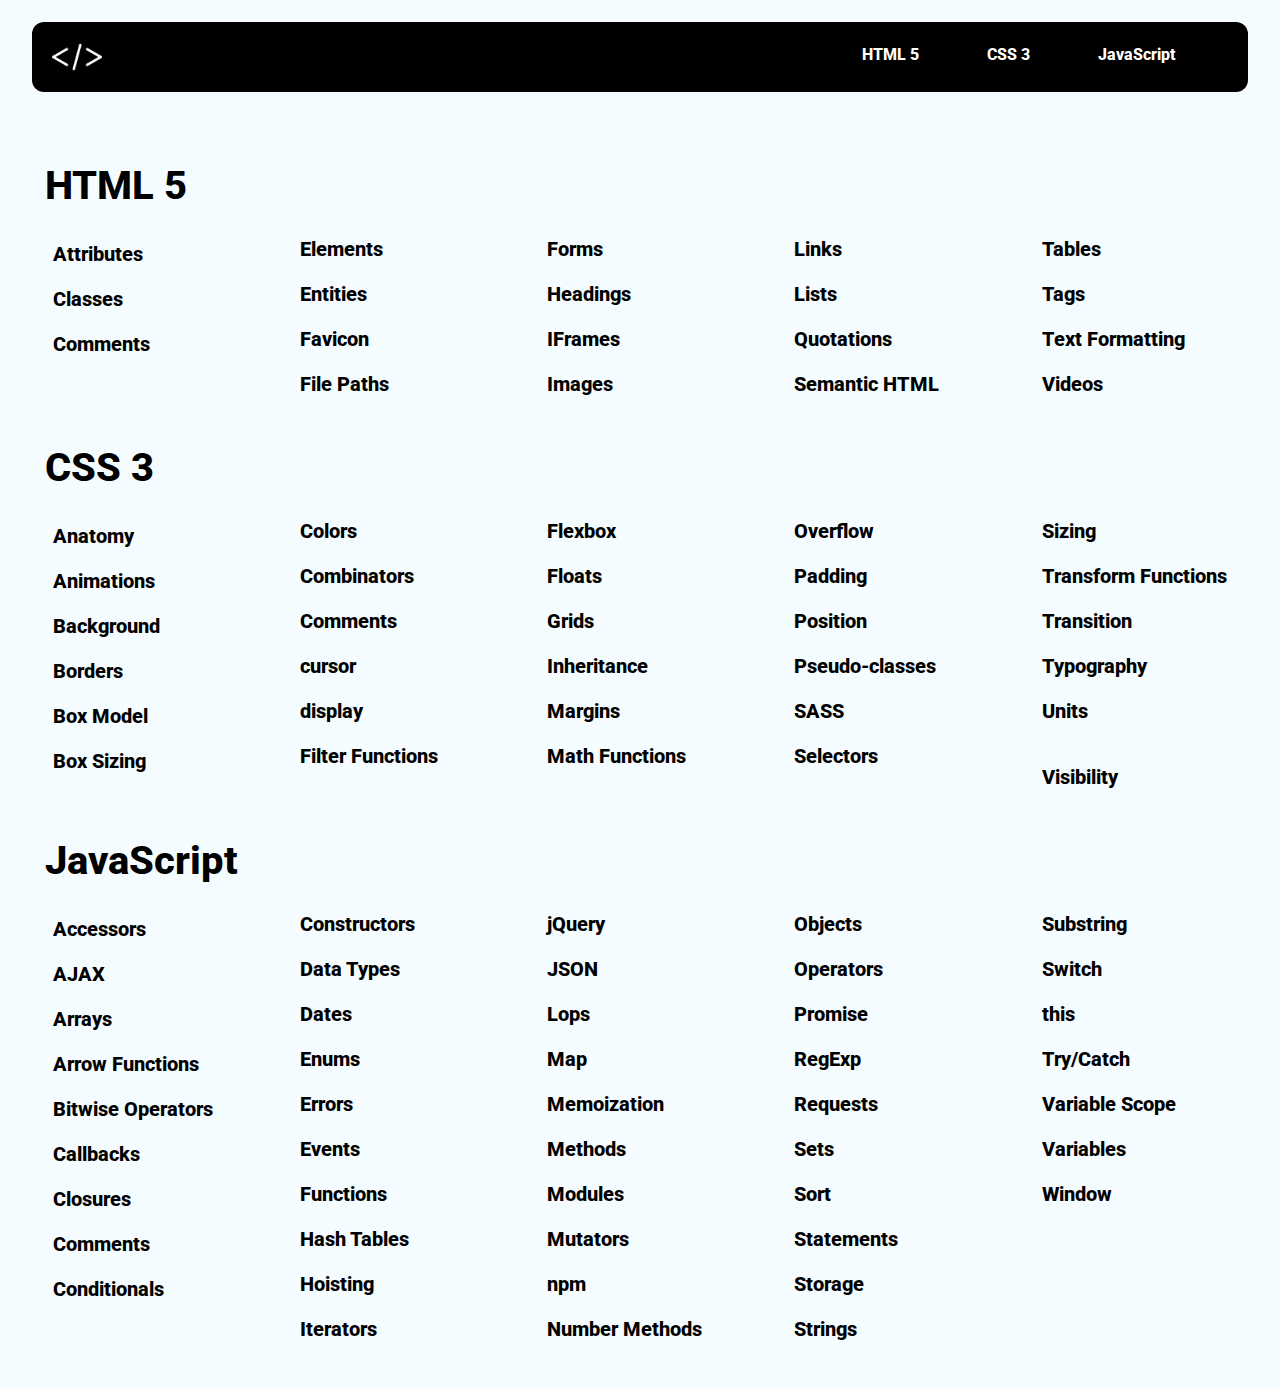
<file: 1.0/index.html>
<!DOCTYPE html>


<html>

<header>
    
    <title>Cheatsheet</title>

    <link rel="stylesheet"  href="styles.css"/>

    <meta name="viewport" content="width=device-width, initial-scale=1.0"> 

    <link rel="preconnect" href="https://fonts.googleapis.com">
    <link rel="preconnect" href="https://fonts.gstatic.com" crossorigin>
    <link href="https://fonts.googleapis.com/css2?family=Abril+Fatface&family=Merriweather:ital@0;1&family=Roboto:wght@100&family=Work+Sans:wght@400;500;800&display=swap" rel="stylesheet">

    </header>

    <body>

        <header id="top"><navbar>

            <img src="logo.png"/>

            <ul>
                <li><a href="#top">HTML 5</a></li>
                <li><a href="#HTML 5">CSS 3</a></li>
                <li><a href="#JavaScript">JavaScript</li>
                </ul>

            </navbar></header>

        <main>
            <div id="HTML 5" class="bd">
                <h2>HTML 5</h2>
                
            
                <ul>
                    <li><a href="https://www.codecademy.com/resources/docs/html/attributes">Attributes</a></li>
                    <li><a href="https://www.codecademy.com/resources/docs/html/classes">Classes</a></li>
                    <li><a href="https://www.codecademy.com/resources/docs/html/comments">Comments</a></li>
                    <li><a href="https://www.codecademy.com/resources/docs/html/elements">Elements</a></li>
                    <li><a href="https://www.codecademy.com/resources/docs/html/entities">Entities</a></li>
                    <li><a href="https://www.codecademy.com/resources/docs/html/favicon">Favicon</a></li>
                    <li><a href="https://www.codecademy.com/resources/docs/html/file-paths">File Paths</a></li>
                    <li><a href="https://www.codecademy.com/resources/docs/html/forms">Forms</a></li>
                    <li><a href="https://www.codecademy.com/resources/docs/html/headings">Headings</a></li>
                    <li><a href="https://www.codecademy.com/resources/docs/html/iframes">IFrames</a></li>
                    <li><a href="https://www.codecademy.com/resources/docs/html/images">Images</a></li>
                    <li><a href="https://www.codecademy.com/resources/docs/html/links">Links</a></li>
                    <li><a href="https://www.codecademy.com/resources/docs/html/lists">Lists</a></li>
                    <li><a href="https://www.codecademy.com/resources/docs/html/quotations">Quotations</a></li>
                    <li><a href="https://www.codecademy.com/resources/docs/html/semantic-html">Semantic HTML</a></li>
                    <li><a href="https://www.codecademy.com/resources/docs/html/tables">Tables</a></li>
                    <li><a href="https://www.codecademy.com/resources/docs/html/tags">Tags</a></li>
                    <li><a href="https://www.codecademy.com/resources/docs/html/text-formatting">Text Formatting</a></li>
                    <li><a href="https://www.codecademy.com/resources/docs/html/videos">Videos</a></li>
                </ul>

            </div>

            <div id="CSS 3" class="bd">
                <h2>CSS 3</h2>
                
                <ul>
                <li><a href="https://www.codecademy.com/resources/docs/css/anatomy">Anatomy</a></li>    
                <li><a href="https://www.codecademy.com/resources/docs/css/animations">Animations</a></li>
                <li><a href="https://www.codecademy.com/resources/docs/css/background">Background</a></li>
                <li><a href="https://www.codecademy.com/resources/docs/css/borders">Borders</a></li>
                <li><a href="https://www.codecademy.com/resources/docs/css/box-model">Box Model</a></li>
                <li><a href="https://www.codecademy.com/resources/docs/css/box-sizing">Box Sizing</a></li>
                <li><a href="https://www.codecademy.com/resources/docs/css/colors">Colors</a></li>
                <li><a href="https://www.codecademy.com/resources/docs/css/combinators">Combinators</a></li>
                <li><a href="https://www.codecademy.com/resources/docs/css/comments">Comments</a></li>
                <li><a href="https://www.codecademy.com/resources/docs/css/cursor">cursor</a></li>
                <li><a href="https://www.codecademy.com/resources/docs/css/display">display</a></li>
                <li><a href="https://www.codecademy.com/resources/docs/css/filter-functions">Filter Functions</a></li>
                <li><a href="https://www.codecademy.com/resources/docs/css/flexbox">Flexbox</a></li>
                <li><a href="https://www.codecademy.com/resources/docs/css/floats">Floats</a></li>
                <li><a href="https://www.codecademy.com/resources/docs/css/grids">Grids</a></li>
                <li><a href="https://www.codecademy.com/resources/docs/css/inheritance">Inheritance</a></li>
                <li><a href="https://www.codecademy.com/resources/docs/css/margins">Margins</a></li>
                <li><a href="https://www.codecademy.com/resources/docs/css/math-functions">Math Functions</a></li>
                <li><a href="https://www.codecademy.com/resources/docs/css/overflow">Overflow</a></li>
                <li><a href="https://www.codecademy.com/resources/docs/css/padding">Padding</a></li>
                <li><a href="https://www.codecademy.com/resources/docs/css/position">Position</a></li>
                <li><a href="https://www.codecademy.com/resources/docs/css/pseudo-classes">Pseudo-classes</a></li>
                <li><a href="https://www.codecademy.com/resources/docs/css/sass">SASS</a></li>
                <li><a href="https://www.codecademy.com/resources/docs/css/selectors">Selectors</a></li>
                <li><a href="https://www.codecademy.com/resources/docs/css/sizing">Sizing</a></li>
                <li><a href="https://www.codecademy.com/resources/docs/css/transform-functions">Transform Functions</a></li>
                <li><a href="https://www.codecademy.com/resources/docs/css/transition">Transition</a></li>
                <li><a href="https://www.codecademy.com/resources/docs/css/typography">Typography</a></li>
                <li><a href="https://www.codecademy.com/resources/docs/css/units">Units</a></li>
                <li><a href="https://www.codecademy.com/resources/docs/css/variables"><Variables/a></li>
                <li><a href="https://www.codecademy.com/resources/docs/css/visibility">Visibility</a></li>
            </ul>

            </div>

            <div id="JavaScript" class="bd">
                <h2>JavaScript</h2>

                <ul>
                    <li><a href="https://www.codecademy.com/resources/docs/javascript/accessors">Accessors</a></li>
                    <li><a href="https://www.codecademy.com/resources/docs/javascript/ajax">AJAX</a></li>
                    <li><a href="https://www.codecademy.com/resources/docs/javascript/arrays">Arrays</a></li>
                    <li><a href="https://www.codecademy.com/resources/docs/javascript/arrow-functions">Arrow Functions</a></li>
                    <li><a href="https://www.codecademy.com/resources/docs/javascript/bitwise-operators">Bitwise Operators</a></li>
                    <li><a href="https://www.codecademy.com/resources/docs/javascript/callbacks">Callbacks</a></li>
                    <li><a href="https://www.codecademy.com/resources/docs/javascript/closures">Closures</a></li>
                    <li><a href="https://www.codecademy.com/resources/docs/javascript/comments">Comments</a></li>
                    <li><a href="https://www.codecademy.com/resources/docs/javascript/conditionals">Conditionals</a></li>
                    <li><a href="https://www.codecademy.com/resources/docs/javascript/constructors">Constructors</a></li>
                    <li><a href="https://www.codecademy.com/resources/docs/javascript/data-types">Data Types</a></li>
                    <li><a href="https://www.codecademy.com/resources/docs/javascript/dates">Dates</a></li>
                    <li><a href="https://www.codecademy.com/resources/docs/javascript/enums">Enums</a></li>
                    <li><a href="https://www.codecademy.com/resources/docs/javascript/errors">Errors</a></li>
                    <li><a href="https://www.codecademy.com/resources/docs/javascript/events">Events</a></li>
                    <li><a href="https://www.codecademy.com/resources/docs/javascript/functions">Functions</a></li>
                    <li><a href="https://www.codecademy.com/resources/docs/javascript/hashtables">Hash Tables</a></li>
                    <li><a href="https://www.codecademy.com/resources/docs/javascript/hoisting">Hoisting</a></li>
                    <li><a href="https://www.codecademy.com/resources/docs/javascript/iterators">Iterators</a></li>
                    <li><a href="https://www.codecademy.com/resources/docs/javascript/jquery">jQuery</a></li>
                    <li><a href="https://www.codecademy.com/resources/docs/javascript/json">JSON</a></li>
                    <li><a href="https://www.codecademy.com/resources/docs/javascript/loops">Lops</a></li>
                    <li><a href="https://www.codecademy.com/resources/docs/javascript/map">Map</a></li>
                    <li><a href="https://www.codecademy.com/resources/docs/javascript/memoization">Memoization</a></li>
                    <li><a href="https://www.codecademy.com/resources/docs/javascript/methods">Methods</a></li>
                    <li><a href="https://www.codecademy.com/resources/docs/javascript/modules">Modules</a></li>
                    <li><a href="https://www.codecademy.com/resources/docs/javascript/mutators">Mutators</a></li>
                    <li><a href="https://www.codecademy.com/resources/docs/javascript/npm">npm</a></li>
                    <li><a href="https://www.codecademy.com/resources/docs/javascript/number-methods">Number Methods</a></li>
                    <li><a href="https://www.codecademy.com/resources/docs/javascript/objects">Objects</a></li>
                    <li><a href="https://www.codecademy.com/resources/docs/javascript/operators">Operators</a></li>
                    <li><a href="https://www.codecademy.com/resources/docs/javascript/promise">Promise</a></li> 
                    <li><a href="https://www.codecademy.com/resources/docs/javascript/regexp">RegExp</a></li> 
                    <li><a href="https://www.codecademy.com/resources/docs/javascript/requests">Requests</a></li>
                    <li><a href="https://www.codecademy.com/resources/docs/javascript/sets">Sets</a></li>
                    <li><a href="https://www.codecademy.com/resources/docs/javascript/sort">Sort</a></li>
                    <li><a href="https://www.codecademy.com/resources/docs/javascript/statements">Statements</a></li>
                    <li><a href="https://www.codecademy.com/resources/docs/javascript/storage">Storage</a></li>
                    <li><a href="https://www.codecademy.com/resources/docs/javascript/strings">Strings</a></li>
                    <li><a href="https://www.codecademy.com/resources/docs/javascript/substring">Substring</a></li>
                    <li><a href="https://www.codecademy.com/resources/docs/javascript/switch">Switch</a></li>
                    <li><a href="https://www.codecademy.com/resources/docs/javascript/this">this</a></li>
                    <li><a href="https://www.codecademy.com/resources/docs/javascript/try-catch">Try/Catch</a></li> 
                    <li><a href="https://www.codecademy.com/resources/docs/javascript/variable-scope">Variable Scope</a></li> 
                    <li><a href="https://www.codecademy.com/resources/docs/javascript/variables">Variables</a></li>
                    <li><a href="https://www.codecademy.com/resources/docs/css/visibility">Window</a></li>
                
                </ul>
                
            </div>
        </main>

      
        
    </body>

    </html>
</file>
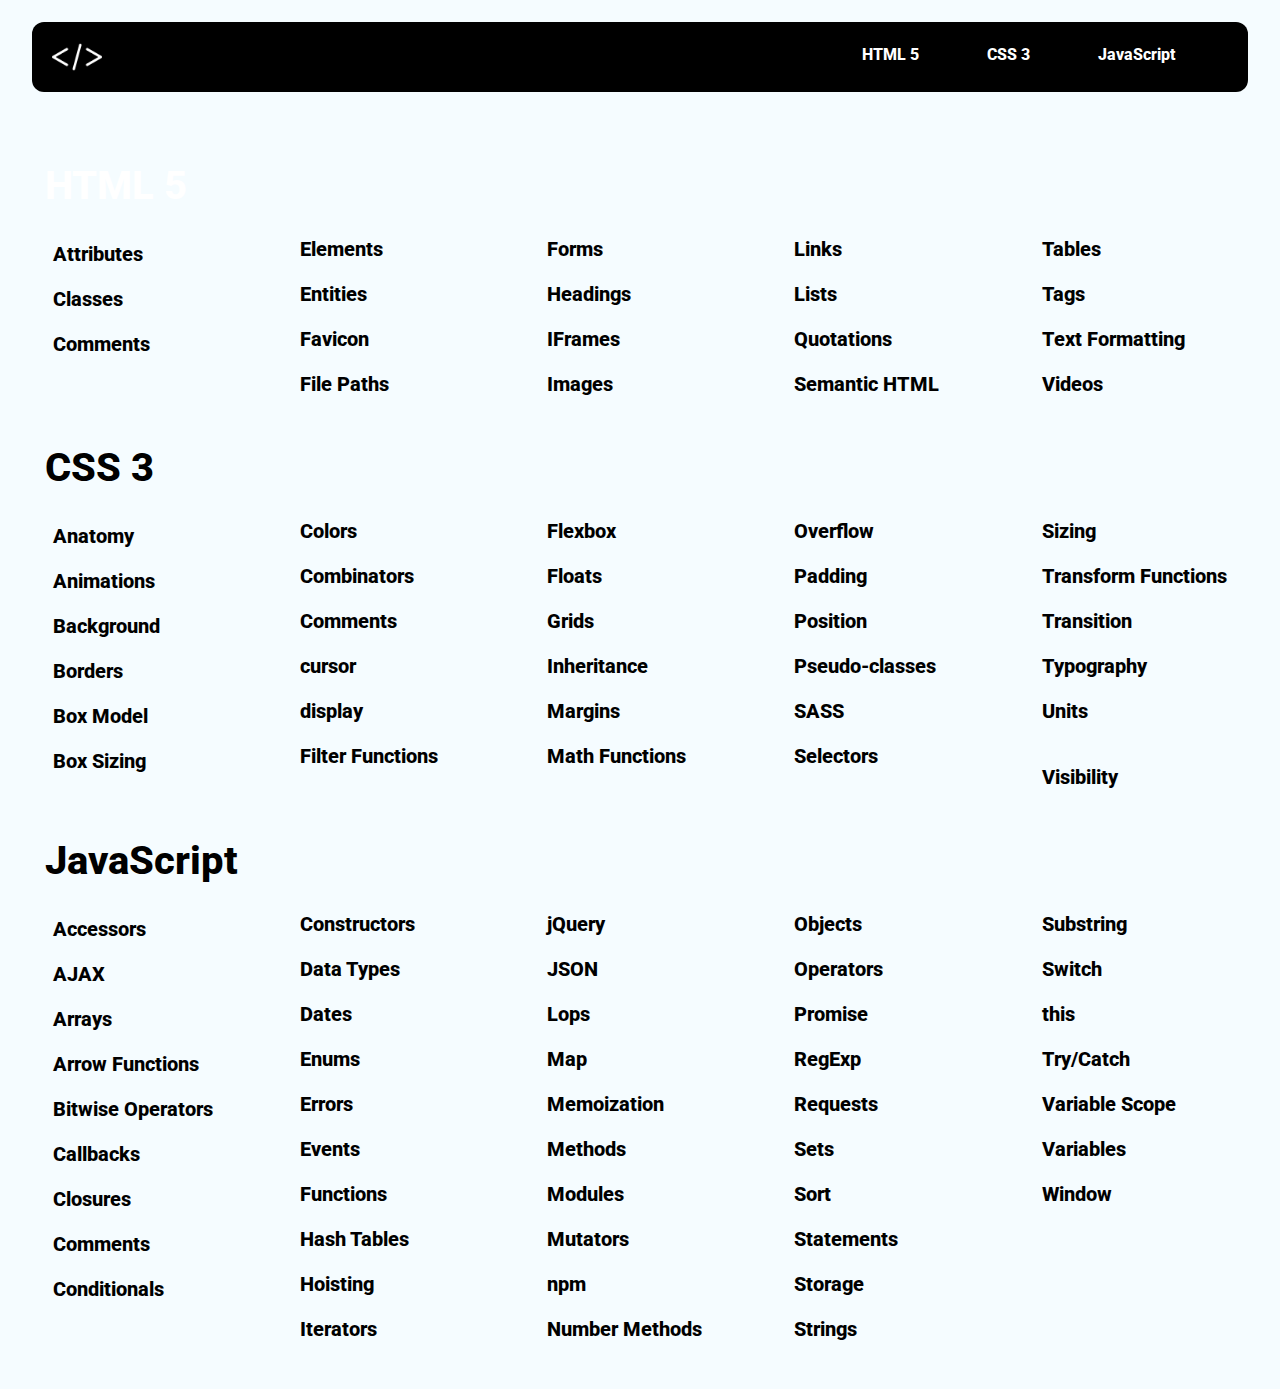
<file: beta/index.html>
<!DOCTYPE html>


<html>

<header>
    
    <title>Cheatsheet</title>

    <link rel="stylesheet"  href="styles.css"/>

    <meta name="viewport" content="width=device-width, initial-scale=1.0"> 

    <link rel="preconnect" href="https://fonts.googleapis.com">
    <link rel="preconnect" href="https://fonts.gstatic.com" crossorigin>
    <link href="https://fonts.googleapis.com/css2?family=Abril+Fatface&family=Merriweather:ital@0;1&family=Roboto:wght@100&family=Work+Sans:wght@400;500;800&display=swap" rel="stylesheet">

    </header>

    <body>

        <header><navbar>

            <img src="logo.png"/>

            <ul>
                <li><a href="#HTML 5">HTML 5</a></li>
                <li><a href="CSS 3">CSS 3</a></li>
                <li><a href="JavaScript">JavaScript</li>
                </ul>

            </navbar></header>

        <main>
            <div id="HTML 5" class="bd">
                <h2>HTML 5</h2>
                
            
                <ul>
                    <li><a href="https://www.codecademy.com/resources/docs/html/attributes">Attributes</a></li>
                    <li><a href="https://www.codecademy.com/resources/docs/html/classes">Classes</a></li>
                    <li><a href="https://www.codecademy.com/resources/docs/html/comments">Comments</a></li>
                    <li><a href="https://www.codecademy.com/resources/docs/html/elements">Elements</a></li>
                    <li><a href="https://www.codecademy.com/resources/docs/html/entities">Entities</a></li>
                    <li><a href="https://www.codecademy.com/resources/docs/html/favicon">Favicon</a></li>
                    <li><a href="https://www.codecademy.com/resources/docs/html/file-paths">File Paths</a></li>
                    <li><a href="https://www.codecademy.com/resources/docs/html/forms">Forms</a></li>
                    <li><a href="https://www.codecademy.com/resources/docs/html/headings">Headings</a></li>
                    <li><a href="https://www.codecademy.com/resources/docs/html/iframes">IFrames</a></li>
                    <li><a href="https://www.codecademy.com/resources/docs/html/images">Images</a></li>
                    <li><a href="https://www.codecademy.com/resources/docs/html/links">Links</a></li>
                    <li><a href="https://www.codecademy.com/resources/docs/html/lists">Lists</a></li>
                    <li><a href="https://www.codecademy.com/resources/docs/html/quotations">Quotations</a></li>
                    <li><a href="https://www.codecademy.com/resources/docs/html/semantic-html">Semantic HTML</a></li>
                    <li><a href="https://www.codecademy.com/resources/docs/html/tables">Tables</a></li>
                    <li><a href="https://www.codecademy.com/resources/docs/html/tags">Tags</a></li>
                    <li><a href="https://www.codecademy.com/resources/docs/html/text-formatting">Text Formatting</a></li>
                    <li><a href="https://www.codecademy.com/resources/docs/html/videos">Videos</a></li>
                </ul>

            </div>

            <div id="CSS 3" class="bd">
                <h2>CSS 3</h2>
                
                <ul>
                <li><a href="https://www.codecademy.com/resources/docs/css/anatomy">Anatomy</a></li>    
                <li><a href="https://www.codecademy.com/resources/docs/css/animations">Animations</a></li>
                <li><a href="https://www.codecademy.com/resources/docs/css/background">Background</a></li>
                <li><a href="https://www.codecademy.com/resources/docs/css/borders">Borders</a></li>
                <li><a href="https://www.codecademy.com/resources/docs/css/box-model">Box Model</a></li>
                <li><a href="https://www.codecademy.com/resources/docs/css/box-sizing">Box Sizing</a></li>
                <li><a href="https://www.codecademy.com/resources/docs/css/colors">Colors</a></li>
                <li><a href="https://www.codecademy.com/resources/docs/css/combinators">Combinators</a></li>
                <li><a href="https://www.codecademy.com/resources/docs/css/comments">Comments</a></li>
                <li><a href="https://www.codecademy.com/resources/docs/css/cursor">cursor</a></li>
                <li><a href="https://www.codecademy.com/resources/docs/css/display">display</a></li>
                <li><a href="https://www.codecademy.com/resources/docs/css/filter-functions">Filter Functions</a></li>
                <li><a href="https://www.codecademy.com/resources/docs/css/flexbox">Flexbox</a></li>
                <li><a href="https://www.codecademy.com/resources/docs/css/floats">Floats</a></li>
                <li><a href="https://www.codecademy.com/resources/docs/css/grids">Grids</a></li>
                <li><a href="https://www.codecademy.com/resources/docs/css/inheritance">Inheritance</a></li>
                <li><a href="https://www.codecademy.com/resources/docs/css/margins">Margins</a></li>
                <li><a href="https://www.codecademy.com/resources/docs/css/math-functions">Math Functions</a></li>
                <li><a href="https://www.codecademy.com/resources/docs/css/overflow">Overflow</a></li>
                <li><a href="https://www.codecademy.com/resources/docs/css/padding">Padding</a></li>
                <li><a href="https://www.codecademy.com/resources/docs/css/position">Position</a></li>
                <li><a href="https://www.codecademy.com/resources/docs/css/pseudo-classes">Pseudo-classes</a></li>
                <li><a href="https://www.codecademy.com/resources/docs/css/sass">SASS</a></li>
                <li><a href="https://www.codecademy.com/resources/docs/css/selectors">Selectors</a></li>
                <li><a href="https://www.codecademy.com/resources/docs/css/sizing">Sizing</a></li>
                <li><a href="https://www.codecademy.com/resources/docs/css/transform-functions">Transform Functions</a></li>
                <li><a href="https://www.codecademy.com/resources/docs/css/transition">Transition</a></li>
                <li><a href="https://www.codecademy.com/resources/docs/css/typography">Typography</a></li>
                <li><a href="https://www.codecademy.com/resources/docs/css/units">Units</a></li>
                <li><a href="https://www.codecademy.com/resources/docs/css/variables"><Variables/a></li>
                <li><a href="https://www.codecademy.com/resources/docs/css/visibility">Visibility</a></li>
            </ul>

            </div>

            <div id="JavaScript" class="bd">
                <h2>JavaScript</h2>

                <ul>
                    <li><a href="https://www.codecademy.com/resources/docs/javascript/accessors">Accessors</a></li>
                    <li><a href="https://www.codecademy.com/resources/docs/javascript/ajax">AJAX</a></li>
                    <li><a href="https://www.codecademy.com/resources/docs/javascript/arrays">Arrays</a></li>
                    <li><a href="https://www.codecademy.com/resources/docs/javascript/arrow-functions">Arrow Functions</a></li>
                    <li><a href="https://www.codecademy.com/resources/docs/javascript/bitwise-operators">Bitwise Operators</a></li>
                    <li><a href="https://www.codecademy.com/resources/docs/javascript/callbacks">Callbacks</a></li>
                    <li><a href="https://www.codecademy.com/resources/docs/javascript/closures">Closures</a></li>
                    <li><a href="https://www.codecademy.com/resources/docs/javascript/comments">Comments</a></li>
                    <li><a href="https://www.codecademy.com/resources/docs/javascript/conditionals">Conditionals</a></li>
                    <li><a href="https://www.codecademy.com/resources/docs/javascript/constructors">Constructors</a></li>
                    <li><a href="https://www.codecademy.com/resources/docs/javascript/data-types">Data Types</a></li>
                    <li><a href="https://www.codecademy.com/resources/docs/javascript/dates">Dates</a></li>
                    <li><a href="https://www.codecademy.com/resources/docs/javascript/enums">Enums</a></li>
                    <li><a href="https://www.codecademy.com/resources/docs/javascript/errors">Errors</a></li>
                    <li><a href="https://www.codecademy.com/resources/docs/javascript/events">Events</a></li>
                    <li><a href="https://www.codecademy.com/resources/docs/javascript/functions">Functions</a></li>
                    <li><a href="https://www.codecademy.com/resources/docs/javascript/hashtables">Hash Tables</a></li>
                    <li><a href="https://www.codecademy.com/resources/docs/javascript/hoisting">Hoisting</a></li>
                    <li><a href="https://www.codecademy.com/resources/docs/javascript/iterators">Iterators</a></li>
                    <li><a href="https://www.codecademy.com/resources/docs/javascript/jquery">jQuery</a></li>
                    <li><a href="https://www.codecademy.com/resources/docs/javascript/json">JSON</a></li>
                    <li><a href="https://www.codecademy.com/resources/docs/javascript/loops">Lops</a></li>
                    <li><a href="https://www.codecademy.com/resources/docs/javascript/map">Map</a></li>
                    <li><a href="https://www.codecademy.com/resources/docs/javascript/memoization">Memoization</a></li>
                    <li><a href="https://www.codecademy.com/resources/docs/javascript/methods">Methods</a></li>
                    <li><a href="https://www.codecademy.com/resources/docs/javascript/modules">Modules</a></li>
                    <li><a href="https://www.codecademy.com/resources/docs/javascript/mutators">Mutators</a></li>
                    <li><a href="https://www.codecademy.com/resources/docs/javascript/npm">npm</a></li>
                    <li><a href="https://www.codecademy.com/resources/docs/javascript/number-methods">Number Methods</a></li>
                    <li><a href="https://www.codecademy.com/resources/docs/javascript/objects">Objects</a></li>
                    <li><a href="https://www.codecademy.com/resources/docs/javascript/operators">Operators</a></li>
                    <li><a href="https://www.codecademy.com/resources/docs/javascript/promise">Promise</a></li> 
                    <li><a href="https://www.codecademy.com/resources/docs/javascript/regexp">RegExp</a></li> 
                    <li><a href="https://www.codecademy.com/resources/docs/javascript/requests">Requests</a></li>
                    <li><a href="https://www.codecademy.com/resources/docs/javascript/sets">Sets</a></li>
                    <li><a href="https://www.codecademy.com/resources/docs/javascript/sort">Sort</a></li>
                    <li><a href="https://www.codecademy.com/resources/docs/javascript/statements">Statements</a></li>
                    <li><a href="https://www.codecademy.com/resources/docs/javascript/storage">Storage</a></li>
                    <li><a href="https://www.codecademy.com/resources/docs/javascript/strings">Strings</a></li>
                    <li><a href="https://www.codecademy.com/resources/docs/javascript/substring">Substring</a></li>
                    <li><a href="https://www.codecademy.com/resources/docs/javascript/switch">Switch</a></li>
                    <li><a href="https://www.codecademy.com/resources/docs/javascript/this">this</a></li>
                    <li><a href="https://www.codecademy.com/resources/docs/javascript/try-catch">Try/Catch</a></li> 
                    <li><a href="https://www.codecademy.com/resources/docs/javascript/variable-scope">Variable Scope</a></li> 
                    <li><a href="https://www.codecademy.com/resources/docs/javascript/variables">Variables</a></li>
                    <li><a href="https://www.codecademy.com/resources/docs/css/visibility">Window</a></li>
                
                </ul>
                
            </div>
        </main>

      
        
    </body>

    </html>
</file>
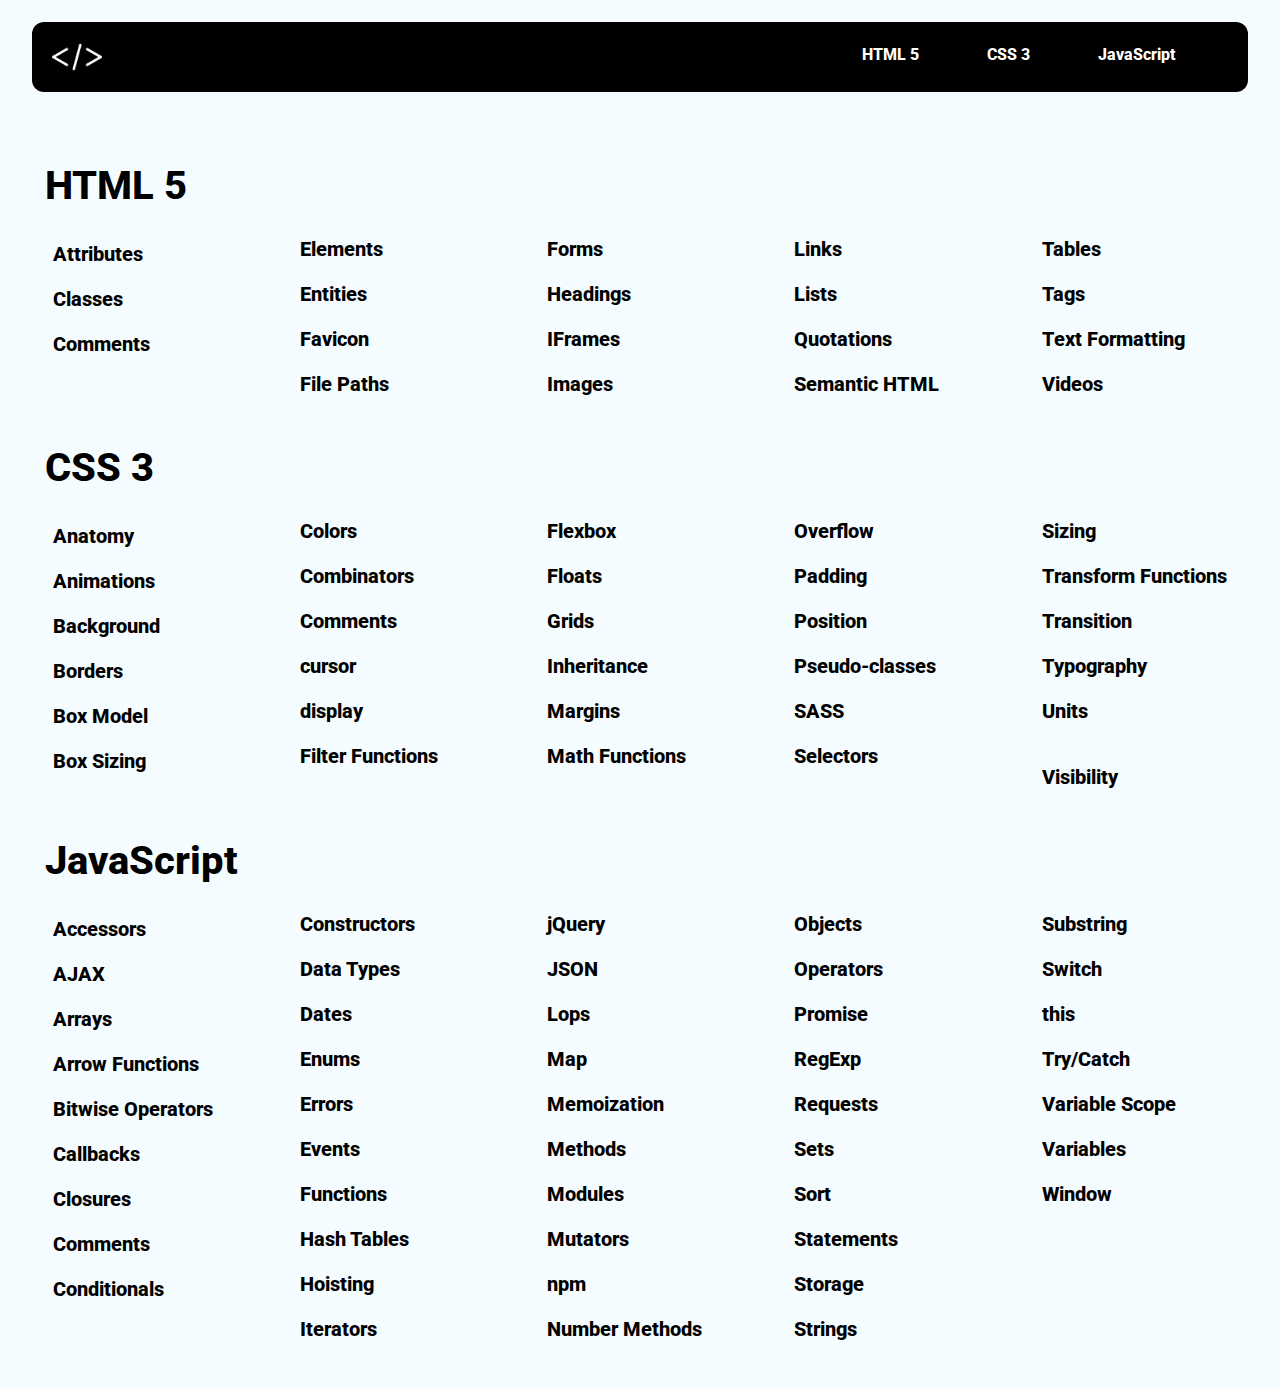
<file: html-css-cheatsheet-starting/index.html>
<!DOCTYPE html>


<html>

<header>
    
    <title>Cheatsheet</title>

    <link rel="stylesheet"  href="styles.css"/>

    <meta name="viewport" content="width=device-width, initial-scale=1.0"> 
    
    <link rel="preconnect" href="https://fonts.googleapis.com">
    <link rel="preconnect" href="https://fonts.gstatic.com" crossorigin>
    <link href="https://fonts.googleapis.com/css2?family=Abril+Fatface&family=Merriweather:ital@0;1&family=Roboto:wght@100&family=Work+Sans:wght@400;500;800&display=swap" rel="stylesheet">

    </header>

    <body>

        <header><navbar>

            <img src="logo.png"/>

            <ul>
                <li>HTML 5</li>
                <li>CSS 3</li>
                <li>JavaScript</li>
                </ul>

            </navbar></header>

        <main>
            <div id="HTML 5" class="bd">
                <h2>HTML 5</h2>
                
            
                <ul>
                    <li><a href="https://www.codecademy.com/resources/docs/html/attributes">Attributes</a></li>
                    <li><a href="https://www.codecademy.com/resources/docs/html/classes">Classes</a></li>
                    <li><a href="https://www.codecademy.com/resources/docs/html/comments">Comments</a></li>
                    <li><a href="https://www.codecademy.com/resources/docs/html/elements">Elements</a></li>
                    <li><a href="https://www.codecademy.com/resources/docs/html/entities">Entities</a></li>
                    <li><a href="https://www.codecademy.com/resources/docs/html/favicon">Favicon</a></li>
                    <li><a href="https://www.codecademy.com/resources/docs/html/file-paths">File Paths</a></li>
                    <li><a href="https://www.codecademy.com/resources/docs/html/forms">Forms</a></li>
                    <li><a href="https://www.codecademy.com/resources/docs/html/headings">Headings</a></li>
                    <li><a href="https://www.codecademy.com/resources/docs/html/iframes">IFrames</a></li>
                    <li><a href="https://www.codecademy.com/resources/docs/html/images">Images</a></li>
                    <li><a href="https://www.codecademy.com/resources/docs/html/links">Links</a></li>
                    <li><a href="https://www.codecademy.com/resources/docs/html/lists">Lists</a></li>
                    <li><a href="https://www.codecademy.com/resources/docs/html/quotations">Quotations</a></li>
                    <li><a href="https://www.codecademy.com/resources/docs/html/semantic-html">Semantic HTML</a></li>
                    <li><a href="https://www.codecademy.com/resources/docs/html/tables">Tables</a></li>
                    <li><a href="https://www.codecademy.com/resources/docs/html/tags">Tags</a></li>
                    <li><a href="https://www.codecademy.com/resources/docs/html/text-formatting">Text Formatting</a></li>
                    <li><a href="https://www.codecademy.com/resources/docs/html/videos">Videos</a></li>
                </ul>

            </div>

            <div id="CSS 3" class="bd">
                <h2>CSS 3</h2>
                
                <ul>
                <li><a href="https://www.codecademy.com/resources/docs/css/anatomy">Anatomy</a></li>    
                <li><a href="https://www.codecademy.com/resources/docs/css/animations">Animations</a></li>
                <li><a href="https://www.codecademy.com/resources/docs/css/background">Background</a></li>
                <li><a href="https://www.codecademy.com/resources/docs/css/borders">Borders</a></li>
                <li><a href="https://www.codecademy.com/resources/docs/css/box-model">Box Model</a></li>
                <li><a href="https://www.codecademy.com/resources/docs/css/box-sizing">Box Sizing</a></li>
                <li><a href="https://www.codecademy.com/resources/docs/css/colors">Colors</a></li>
                <li><a href="https://www.codecademy.com/resources/docs/css/combinators">Combinators</a></li>
                <li><a href="https://www.codecademy.com/resources/docs/css/comments">Comments</a></li>
                <li><a href="https://www.codecademy.com/resources/docs/css/cursor">cursor</a></li>
                <li><a href="https://www.codecademy.com/resources/docs/css/display">display</a></li>
                <li><a href="https://www.codecademy.com/resources/docs/css/filter-functions">Filter Functions</a></li>
                <li><a href="https://www.codecademy.com/resources/docs/css/flexbox">Flexbox</a></li>
                <li><a href="https://www.codecademy.com/resources/docs/css/floats">Floats</a></li>
                <li><a href="https://www.codecademy.com/resources/docs/css/grids">Grids</a></li>
                <li><a href="https://www.codecademy.com/resources/docs/css/inheritance">Inheritance</a></li>
                <li><a href="https://www.codecademy.com/resources/docs/css/margins">Margins</a></li>
                <li><a href="https://www.codecademy.com/resources/docs/css/math-functions">Math Functions</a></li>
                <li><a href="https://www.codecademy.com/resources/docs/css/overflow">Overflow</a></li>
                <li><a href="https://www.codecademy.com/resources/docs/css/padding">Padding</a></li>
                <li><a href="https://www.codecademy.com/resources/docs/css/position">Position</a></li>
                <li><a href="https://www.codecademy.com/resources/docs/css/pseudo-classes">Pseudo-classes</a></li>
                <li><a href="https://www.codecademy.com/resources/docs/css/sass">SASS</a></li>
                <li><a href="https://www.codecademy.com/resources/docs/css/selectors">Selectors</a></li>
                <li><a href="https://www.codecademy.com/resources/docs/css/sizing">Sizing</a></li>
                <li><a href="https://www.codecademy.com/resources/docs/css/transform-functions">Transform Functions</a></li>
                <li><a href="https://www.codecademy.com/resources/docs/css/transition">Transition</a></li>
                <li><a href="https://www.codecademy.com/resources/docs/css/typography">Typography</a></li>
                <li><a href="https://www.codecademy.com/resources/docs/css/units">Units</a></li>
                <li><a href="https://www.codecademy.com/resources/docs/css/variables"><Variables/a></li>
                <li><a href="https://www.codecademy.com/resources/docs/css/visibility">Visibility</a></li>
            </ul>

            </div>

            <div id="JavaScript" class="bd">
                <h2>JavaScript</h2>

                <ul>
                    <li><a href="https://www.codecademy.com/resources/docs/javascript/accessors">Accessors</a></li>
                    <li><a href="https://www.codecademy.com/resources/docs/javascript/ajax">AJAX</a></li>
                    <li><a href="https://www.codecademy.com/resources/docs/javascript/arrays">Arrays</a></li>
                    <li><a href="https://www.codecademy.com/resources/docs/javascript/arrow-functions">Arrow Functions</a></li>
                    <li><a href="https://www.codecademy.com/resources/docs/javascript/bitwise-operators">Bitwise Operators</a></li>
                    <li><a href="https://www.codecademy.com/resources/docs/javascript/callbacks">Callbacks</a></li>
                    <li><a href="https://www.codecademy.com/resources/docs/javascript/closures">Closures</a></li>
                    <li><a href="https://www.codecademy.com/resources/docs/javascript/comments">Comments</a></li>
                    <li><a href="https://www.codecademy.com/resources/docs/javascript/conditionals">Conditionals</a></li>
                    <li><a href="https://www.codecademy.com/resources/docs/javascript/constructors">Constructors</a></li>
                    <li><a href="https://www.codecademy.com/resources/docs/javascript/data-types">Data Types</a></li>
                    <li><a href="https://www.codecademy.com/resources/docs/javascript/dates">Dates</a></li>
                    <li><a href="https://www.codecademy.com/resources/docs/javascript/enums">Enums</a></li>
                    <li><a href="https://www.codecademy.com/resources/docs/javascript/errors">Errors</a></li>
                    <li><a href="https://www.codecademy.com/resources/docs/javascript/events">Events</a></li>
                    <li><a href="https://www.codecademy.com/resources/docs/javascript/functions">Functions</a></li>
                    <li><a href="https://www.codecademy.com/resources/docs/javascript/hashtables">Hash Tables</a></li>
                    <li><a href="https://www.codecademy.com/resources/docs/javascript/hoisting">Hoisting</a></li>
                    <li><a href="https://www.codecademy.com/resources/docs/javascript/iterators">Iterators</a></li>
                    <li><a href="https://www.codecademy.com/resources/docs/javascript/jquery">jQuery</a></li>
                    <li><a href="https://www.codecademy.com/resources/docs/javascript/json">JSON</a></li>
                    <li><a href="https://www.codecademy.com/resources/docs/javascript/loops">Lops</a></li>
                    <li><a href="https://www.codecademy.com/resources/docs/javascript/map">Map</a></li>
                    <li><a href="https://www.codecademy.com/resources/docs/javascript/memoization">Memoization</a></li>
                    <li><a href="https://www.codecademy.com/resources/docs/javascript/methods">Methods</a></li>
                    <li><a href="https://www.codecademy.com/resources/docs/javascript/modules">Modules</a></li>
                    <li><a href="https://www.codecademy.com/resources/docs/javascript/mutators">Mutators</a></li>
                    <li><a href="https://www.codecademy.com/resources/docs/javascript/npm">npm</a></li>
                    <li><a href="https://www.codecademy.com/resources/docs/javascript/number-methods">Number Methods</a></li>
                    <li><a href="https://www.codecademy.com/resources/docs/javascript/objects">Objects</a></li>
                    <li><a href="https://www.codecademy.com/resources/docs/javascript/operators">Operators</a></li>
                    <li><a href="https://www.codecademy.com/resources/docs/javascript/promise">Promise</a></li> 
                    <li><a href="https://www.codecademy.com/resources/docs/javascript/regexp">RegExp</a></li> 
                    <li><a href="https://www.codecademy.com/resources/docs/javascript/requests">Requests</a></li>
                    <li><a href="https://www.codecademy.com/resources/docs/javascript/sets">Sets</a></li>
                    <li><a href="https://www.codecademy.com/resources/docs/javascript/sort">Sort</a></li>
                    <li><a href="https://www.codecademy.com/resources/docs/javascript/statements">Statements</a></li>
                    <li><a href="https://www.codecademy.com/resources/docs/javascript/storage">Storage</a></li>
                    <li><a href="https://www.codecademy.com/resources/docs/javascript/strings">Strings</a></li>
                    <li><a href="https://www.codecademy.com/resources/docs/javascript/substring">Substring</a></li>
                    <li><a href="https://www.codecademy.com/resources/docs/javascript/switch">Switch</a></li>
                    <li><a href="https://www.codecademy.com/resources/docs/javascript/this">this</a></li>
                    <li><a href="https://www.codecademy.com/resources/docs/javascript/try-catch">Try/Catch</a></li> 
                    <li><a href="https://www.codecademy.com/resources/docs/javascript/variable-scope">Variable Scope</a></li> 
                    <li><a href="https://www.codecademy.com/resources/docs/javascript/variables">Variables</a></li>
                    <li><a href="https://www.codecademy.com/resources/docs/css/visibility">Window</a></li>
                
                </ul>
                
            </div>
        </main>

      
        
    </body>

    </html>
</file>
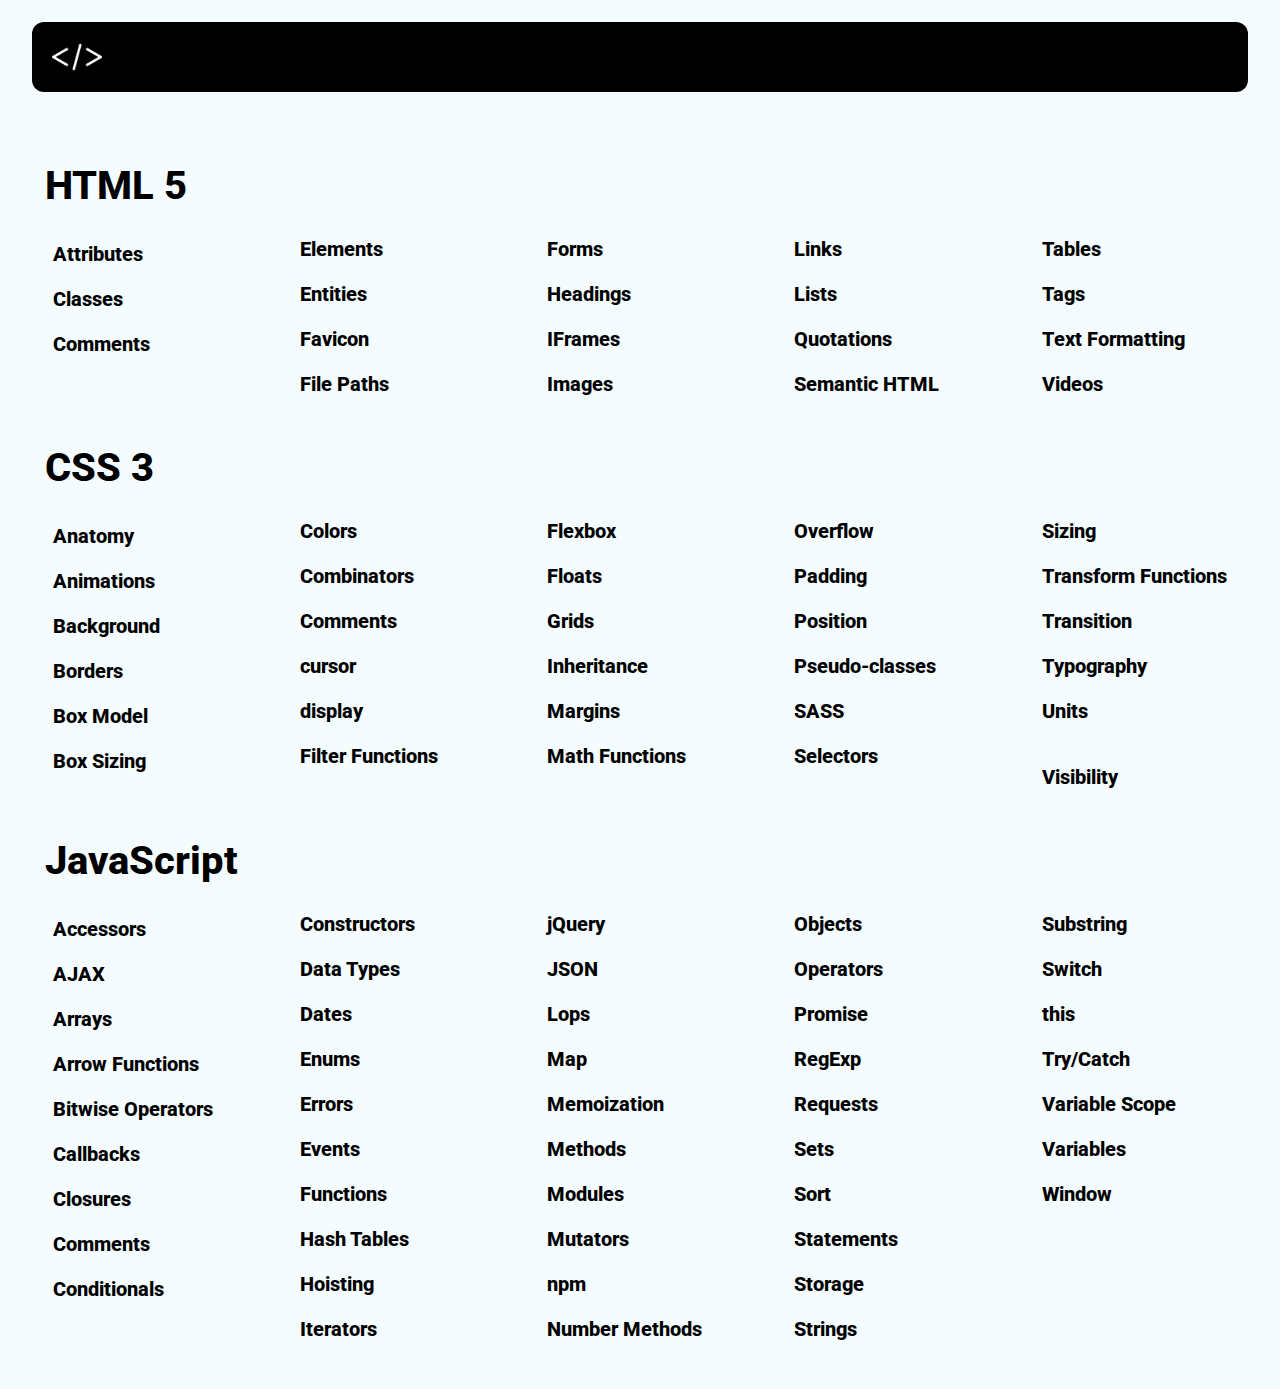
<file: root/index.html>
<!DOCTYPE html>


<html>

<header>
    
    <title>Cheatsheet</title>

    <link rel="stylesheet"  href="styles.css"/>

    <meta name="viewport" content="width=device-width, initial-scale=1.0"> 

    <link rel="preconnect" href="https://fonts.googleapis.com">
    <link rel="preconnect" href="https://fonts.gstatic.com" crossorigin>
    <link href="https://fonts.googleapis.com/css2?family=Abril+Fatface&family=Merriweather:ital@0;1&family=Roboto:wght@100&family=Work+Sans:wght@400;500;800&display=swap" rel="stylesheet">

    </header>

    <body>

        <header><navbar>

            <img src="logo.png"/>

            <ul>
                <li><a href="#HTML 5">HTML 5</a></li>
                <li><a href="CSS 3">CSS 3</a></li>
                <li><a href="JavaScript">JavaScript</li>
                </ul>

            </navbar></header>

        <main>
            <div id="HTML 5" class="bd">
                <h2>HTML 5</h2>
                
            
                <ul>
                    <li><a href="https://www.codecademy.com/resources/docs/html/attributes">Attributes</a></li>
                    <li><a href="https://www.codecademy.com/resources/docs/html/classes">Classes</a></li>
                    <li><a href="https://www.codecademy.com/resources/docs/html/comments">Comments</a></li>
                    <li><a href="https://www.codecademy.com/resources/docs/html/elements">Elements</a></li>
                    <li><a href="https://www.codecademy.com/resources/docs/html/entities">Entities</a></li>
                    <li><a href="https://www.codecademy.com/resources/docs/html/favicon">Favicon</a></li>
                    <li><a href="https://www.codecademy.com/resources/docs/html/file-paths">File Paths</a></li>
                    <li><a href="https://www.codecademy.com/resources/docs/html/forms">Forms</a></li>
                    <li><a href="https://www.codecademy.com/resources/docs/html/headings">Headings</a></li>
                    <li><a href="https://www.codecademy.com/resources/docs/html/iframes">IFrames</a></li>
                    <li><a href="https://www.codecademy.com/resources/docs/html/images">Images</a></li>
                    <li><a href="https://www.codecademy.com/resources/docs/html/links">Links</a></li>
                    <li><a href="https://www.codecademy.com/resources/docs/html/lists">Lists</a></li>
                    <li><a href="https://www.codecademy.com/resources/docs/html/quotations">Quotations</a></li>
                    <li><a href="https://www.codecademy.com/resources/docs/html/semantic-html">Semantic HTML</a></li>
                    <li><a href="https://www.codecademy.com/resources/docs/html/tables">Tables</a></li>
                    <li><a href="https://www.codecademy.com/resources/docs/html/tags">Tags</a></li>
                    <li><a href="https://www.codecademy.com/resources/docs/html/text-formatting">Text Formatting</a></li>
                    <li><a href="https://www.codecademy.com/resources/docs/html/videos">Videos</a></li>
                </ul>

            </div>

            <div id="CSS 3" class="bd">
                <h2>CSS 3</h2>
                
                <ul>
                <li><a href="https://www.codecademy.com/resources/docs/css/anatomy">Anatomy</a></li>    
                <li><a href="https://www.codecademy.com/resources/docs/css/animations">Animations</a></li>
                <li><a href="https://www.codecademy.com/resources/docs/css/background">Background</a></li>
                <li><a href="https://www.codecademy.com/resources/docs/css/borders">Borders</a></li>
                <li><a href="https://www.codecademy.com/resources/docs/css/box-model">Box Model</a></li>
                <li><a href="https://www.codecademy.com/resources/docs/css/box-sizing">Box Sizing</a></li>
                <li><a href="https://www.codecademy.com/resources/docs/css/colors">Colors</a></li>
                <li><a href="https://www.codecademy.com/resources/docs/css/combinators">Combinators</a></li>
                <li><a href="https://www.codecademy.com/resources/docs/css/comments">Comments</a></li>
                <li><a href="https://www.codecademy.com/resources/docs/css/cursor">cursor</a></li>
                <li><a href="https://www.codecademy.com/resources/docs/css/display">display</a></li>
                <li><a href="https://www.codecademy.com/resources/docs/css/filter-functions">Filter Functions</a></li>
                <li><a href="https://www.codecademy.com/resources/docs/css/flexbox">Flexbox</a></li>
                <li><a href="https://www.codecademy.com/resources/docs/css/floats">Floats</a></li>
                <li><a href="https://www.codecademy.com/resources/docs/css/grids">Grids</a></li>
                <li><a href="https://www.codecademy.com/resources/docs/css/inheritance">Inheritance</a></li>
                <li><a href="https://www.codecademy.com/resources/docs/css/margins">Margins</a></li>
                <li><a href="https://www.codecademy.com/resources/docs/css/math-functions">Math Functions</a></li>
                <li><a href="https://www.codecademy.com/resources/docs/css/overflow">Overflow</a></li>
                <li><a href="https://www.codecademy.com/resources/docs/css/padding">Padding</a></li>
                <li><a href="https://www.codecademy.com/resources/docs/css/position">Position</a></li>
                <li><a href="https://www.codecademy.com/resources/docs/css/pseudo-classes">Pseudo-classes</a></li>
                <li><a href="https://www.codecademy.com/resources/docs/css/sass">SASS</a></li>
                <li><a href="https://www.codecademy.com/resources/docs/css/selectors">Selectors</a></li>
                <li><a href="https://www.codecademy.com/resources/docs/css/sizing">Sizing</a></li>
                <li><a href="https://www.codecademy.com/resources/docs/css/transform-functions">Transform Functions</a></li>
                <li><a href="https://www.codecademy.com/resources/docs/css/transition">Transition</a></li>
                <li><a href="https://www.codecademy.com/resources/docs/css/typography">Typography</a></li>
                <li><a href="https://www.codecademy.com/resources/docs/css/units">Units</a></li>
                <li><a href="https://www.codecademy.com/resources/docs/css/variables"><Variables/a></li>
                <li><a href="https://www.codecademy.com/resources/docs/css/visibility">Visibility</a></li>
            </ul>

            </div>

            <div id="JavaScript" class="bd">
                <h2>JavaScript</h2>

                <ul>
                    <li><a href="https://www.codecademy.com/resources/docs/javascript/accessors">Accessors</a></li>
                    <li><a href="https://www.codecademy.com/resources/docs/javascript/ajax">AJAX</a></li>
                    <li><a href="https://www.codecademy.com/resources/docs/javascript/arrays">Arrays</a></li>
                    <li><a href="https://www.codecademy.com/resources/docs/javascript/arrow-functions">Arrow Functions</a></li>
                    <li><a href="https://www.codecademy.com/resources/docs/javascript/bitwise-operators">Bitwise Operators</a></li>
                    <li><a href="https://www.codecademy.com/resources/docs/javascript/callbacks">Callbacks</a></li>
                    <li><a href="https://www.codecademy.com/resources/docs/javascript/closures">Closures</a></li>
                    <li><a href="https://www.codecademy.com/resources/docs/javascript/comments">Comments</a></li>
                    <li><a href="https://www.codecademy.com/resources/docs/javascript/conditionals">Conditionals</a></li>
                    <li><a href="https://www.codecademy.com/resources/docs/javascript/constructors">Constructors</a></li>
                    <li><a href="https://www.codecademy.com/resources/docs/javascript/data-types">Data Types</a></li>
                    <li><a href="https://www.codecademy.com/resources/docs/javascript/dates">Dates</a></li>
                    <li><a href="https://www.codecademy.com/resources/docs/javascript/enums">Enums</a></li>
                    <li><a href="https://www.codecademy.com/resources/docs/javascript/errors">Errors</a></li>
                    <li><a href="https://www.codecademy.com/resources/docs/javascript/events">Events</a></li>
                    <li><a href="https://www.codecademy.com/resources/docs/javascript/functions">Functions</a></li>
                    <li><a href="https://www.codecademy.com/resources/docs/javascript/hashtables">Hash Tables</a></li>
                    <li><a href="https://www.codecademy.com/resources/docs/javascript/hoisting">Hoisting</a></li>
                    <li><a href="https://www.codecademy.com/resources/docs/javascript/iterators">Iterators</a></li>
                    <li><a href="https://www.codecademy.com/resources/docs/javascript/jquery">jQuery</a></li>
                    <li><a href="https://www.codecademy.com/resources/docs/javascript/json">JSON</a></li>
                    <li><a href="https://www.codecademy.com/resources/docs/javascript/loops">Lops</a></li>
                    <li><a href="https://www.codecademy.com/resources/docs/javascript/map">Map</a></li>
                    <li><a href="https://www.codecademy.com/resources/docs/javascript/memoization">Memoization</a></li>
                    <li><a href="https://www.codecademy.com/resources/docs/javascript/methods">Methods</a></li>
                    <li><a href="https://www.codecademy.com/resources/docs/javascript/modules">Modules</a></li>
                    <li><a href="https://www.codecademy.com/resources/docs/javascript/mutators">Mutators</a></li>
                    <li><a href="https://www.codecademy.com/resources/docs/javascript/npm">npm</a></li>
                    <li><a href="https://www.codecademy.com/resources/docs/javascript/number-methods">Number Methods</a></li>
                    <li><a href="https://www.codecademy.com/resources/docs/javascript/objects">Objects</a></li>
                    <li><a href="https://www.codecademy.com/resources/docs/javascript/operators">Operators</a></li>
                    <li><a href="https://www.codecademy.com/resources/docs/javascript/promise">Promise</a></li> 
                    <li><a href="https://www.codecademy.com/resources/docs/javascript/regexp">RegExp</a></li> 
                    <li><a href="https://www.codecademy.com/resources/docs/javascript/requests">Requests</a></li>
                    <li><a href="https://www.codecademy.com/resources/docs/javascript/sets">Sets</a></li>
                    <li><a href="https://www.codecademy.com/resources/docs/javascript/sort">Sort</a></li>
                    <li><a href="https://www.codecademy.com/resources/docs/javascript/statements">Statements</a></li>
                    <li><a href="https://www.codecademy.com/resources/docs/javascript/storage">Storage</a></li>
                    <li><a href="https://www.codecademy.com/resources/docs/javascript/strings">Strings</a></li>
                    <li><a href="https://www.codecademy.com/resources/docs/javascript/substring">Substring</a></li>
                    <li><a href="https://www.codecademy.com/resources/docs/javascript/switch">Switch</a></li>
                    <li><a href="https://www.codecademy.com/resources/docs/javascript/this">this</a></li>
                    <li><a href="https://www.codecademy.com/resources/docs/javascript/try-catch">Try/Catch</a></li> 
                    <li><a href="https://www.codecademy.com/resources/docs/javascript/variable-scope">Variable Scope</a></li> 
                    <li><a href="https://www.codecademy.com/resources/docs/javascript/variables">Variables</a></li>
                    <li><a href="https://www.codecademy.com/resources/docs/css/visibility">Window</a></li>
                
                </ul>
                
            </div>
        </main>

      
        
    </body>

    </html>
</file>
<file: 1.0/styles.css>
*{
    margin:0px;
    padding: 0px;
    font-family: 'Roboto', sans-serif;
    font-weight: 800;

    text-decoration: none;
    
    
    
    
}

a{
    color: white;
}

header{
    width: 100%;
    height: 1px;
    padding: 0px;
}

body{
    background-color: #f5fcff;
}

navbar{
    position: fixed;
    width: 95%;
    background-color: black;
    transition: 0.3s;
    border-radius: 12px;
    margin-top: 21px;
    margin-left: 2.5%;
    margin-right: 2.5%;
    height: 70px;
    

    

}
/*
navbar:hover{
    background-color: rgb(221, 239, 246);
    
}*/

navbar img{
    height: 50px;
    width: 50px;
    margin-top:10px;
    margin-left: 20px;
    float: left;
}


navbar ul{
    margin-top: 23px;
    margin-right: 5%;

    float: right;

}


navbar ul li{
    
    color: white;
    transition: 0.7s;
    list-style-type: none;
    display: inline;

    margin-left: 40px;
    padding: 12px;
    border-radius: 7px;

    
}

navbar ul li:hover{
    
    color: black;
    background-color: #f5fcff;
    


    
}

navbar ul li a:hover{
    
    color: black;

    


    
}

main {
    margin-top: 160px;
    margin-left:3.5%; 
    width: 95%;
  
}

.bd {
    margin-bottom: 40px;
}


.bd h2{
    font-size: 40px;    
    color:black;


}


main ul{
    margin-top: 20px;
}


main ul {

    column-count: 5; 
    column-width: auto;
    column-gap: 20px;
    
}

main ul li{
    list-style-type: none;
    
    margin: 5px 0px;

    font-size: 20px;
    padding:8px;
    border-radius: 7px;
    transition: 0.7s;
    width: fit-content;
    color: black;
    
    
}

main ul li a{

    color: black;
    
    
}



main ul li:hover{
    background-color:rgb(249, 180, 228);
    
    
}

@media screen and (max-width:800px){
    main ul {

        column-count: 3; 
        column-width: auto;
        column-gap: 20px;
        
}}

@media screen and (max-width:550px){
    main ul {

        column-count: 2; 
        column-width: auto;
        column-gap: 20px;

        
}

navbar ul li{
    
    font-size: 13px;
    margin: 1px;
    padding: 7px;

    
}

}
</file>
<file: beta/styles.css>
*{
    margin:0px;
    padding: 0px;
    font-family: 'Roboto', sans-serif;
    font-weight: 800;

    text-decoration: none;
    
    
    
    
}

a{
    color: white;
}

header{
    width: 100%;
    height: 1px;
    padding: 0px;
}

body{
    background-color: #f5fcff;
}

navbar{
    position: fixed;
    width: 95%;
    background-color: black;
    transition: 0.3s;
    border-radius: 12px;
    margin-top: 21px;
    margin-left: 2.5%;
    margin-right: 2.5%;
    height: 70px;
    

    

}
/*
navbar:hover{
    background-color: rgb(221, 239, 246);
    
}*/

navbar img{
    height: 50px;
    width: 50px;
    margin-top:10px;
    margin-left: 20px;
    float: left;
}


navbar ul{
    margin-top: 23px;
    margin-right: 5%;

    float: right;

}


navbar ul li{
    
    color: white;
    transition: 0.7s;
    list-style-type: none;
    display: inline;

    margin-left: 40px;
    padding: 12px;
    border-radius: 7px;

    
}

navbar ul li:hover{
    
    color: black;
    background-color: #f5fcff;
    


    
}

navbar ul li a:hover{
    
    color: black;

    


    
}

main {
    margin-top: 160px;
    margin-left:3.5%; 
    width: 95%;
  
}

.bd {
    margin-bottom: 40px;
}


.bd h2{
    font-size: 40px;    


}


main ul{
    margin-top: 20px;
}


main ul {

    column-count: 5; 
    column-width: auto;
    column-gap: 20px;
    
}

main ul li{
    list-style-type: none;
    
    margin: 5px 0px;

    font-size: 20px;
    padding:8px;
    border-radius: 7px;
    transition: 0.7s;
    width: fit-content;
    color: black;
    
    
}

main ul li a{

    color: black;
    
    
}



main ul li:hover{
    background-color:rgb(249, 180, 228);
    
    
}

@media screen and (max-width:800px){
    main ul {

        column-count: 3; 
        column-width: auto;
        column-gap: 20px;
        
}}

@media screen and (max-width:550px){
    main ul {

        column-count: 2; 
        column-width: auto;
        column-gap: 20px;

        
}

navbar ul li{
    
    font-size: 15px;
    margin: 1px;

    
}

}
</file>
<file: html-css-cheatsheet-starting/styles.css>
*{
    margin:0px;
    padding: 0px;
    font-family: 'Roboto', sans-serif;
    font-weight: 800;

    text-decoration: none;
    color: black;
    
    
}

header{
    width: 100%;
    height: 1px;
    padding: 0px;
}

body{
    background-color: #f5fcff;
}

navbar{
    position: fixed;
    width: 95%;
    background-color: black;
    transition: 0.3s;
    border-radius: 12px;
    margin-top: 21px;
    margin-left: 2.5%;
    margin-right: 2.5%;
    height: 70px;
    

    

}
/*
navbar:hover{
    background-color: rgb(221, 239, 246);
    
}*/

navbar img{
    height: 50px;
    width: 50px;
    margin-top:10px;
    margin-left: 20px;
    float: left;
}


navbar ul{
    margin-top: 23px;
    margin-right: 5%;

    float: right;

}


navbar ul li{
    
    color: white;
    transition: 0.7s;
    list-style-type: none;
    display: inline;

    margin-left: 40px;
    padding: 12px;
    border-radius: 7px;

    
}

navbar ul li:hover{
    
    color: black;
    background-color: #f5fcff;
    


    
}

main {
    margin-top: 160px;
    margin-left:3.5%; 
    width: 95%;
  
}

.bd {
    margin-bottom: 40px;
}


.bd h2{
    font-size: 40px;    


}


main ul{
    margin-top: 20px;
}


main ul {

    column-count: 5; 
    column-width: auto;
    column-gap: 20px;
    
}

main ul li{
    list-style-type: none;
    
    margin: 5px 0px;

    font-size: 20px;
    padding:8px;
    border-radius: 7px;
    transition: 0.7s;
    width: fit-content;
    
    
}


main ul li:hover{
    background-color:rgb(249, 180, 228);
    
    
}

@media screen and (max-width:800px){
    main ul {

        column-count: 3; 
        column-width: auto;
        column-gap: 20px;
        
}}

@media screen and (max-width:550px){
    main ul {

        column-count: 2; 
        column-width: auto;
        column-gap: 20px;

        
}

navbar ul li{
    
    font-size: 15px;
    margin: 1px;

    
}

}
</file>
<file: root/styles.css>
*{
    margin:0px;
    padding: 0px;
    font-family: 'Roboto', sans-serif;
    font-weight: 800;

    text-decoration: none;
    color: black;
    
    
}

header{
    width: 100%;
    height: 1px;
    padding: 0px;
}

body{
    background-color: #f5fcff;
}

navbar{
    position: fixed;
    width: 95%;
    background-color: black;
    transition: 0.3s;
    border-radius: 12px;
    margin-top: 21px;
    margin-left: 2.5%;
    margin-right: 2.5%;
    height: 70px;
    

    

}
/*
navbar:hover{
    background-color: rgb(221, 239, 246);
    
}*/

navbar img{
    height: 50px;
    width: 50px;
    margin-top:10px;
    margin-left: 20px;
    float: left;
}


navbar ul{
    margin-top: 23px;
    margin-right: 5%;

    float: right;

}


navbar ul li{
    
    color: white;
    transition: 0.7s;
    list-style-type: none;
    display: inline;

    margin-left: 40px;
    padding: 12px;
    border-radius: 7px;

    
}

navbar ul li:hover{
    
    color: black;
    background-color: #f5fcff;
    


    
}

main {
    margin-top: 160px;
    margin-left:3.5%; 
    width: 95%;
  
}

.bd {
    margin-bottom: 40px;
}


.bd h2{
    font-size: 40px;    


}


main ul{
    margin-top: 20px;
}


main ul {

    column-count: 5; 
    column-width: auto;
    column-gap: 20px;
    
}

main ul li{
    list-style-type: none;
    
    margin: 5px 0px;

    font-size: 20px;
    padding:8px;
    border-radius: 7px;
    transition: 0.7s;
    width: fit-content;
    
    
}


main ul li:hover{
    background-color:rgb(249, 180, 228);
    
    
}

@media screen and (max-width:800px){
    main ul {

        column-count: 3; 
        column-width: auto;
        column-gap: 20px;
        
}}

@media screen and (max-width:550px){
    main ul {

        column-count: 2; 
        column-width: auto;
        column-gap: 20px;

        
}

navbar ul li{
    
    font-size: 15px;
    margin: 1px;

    
}

}
</file>
